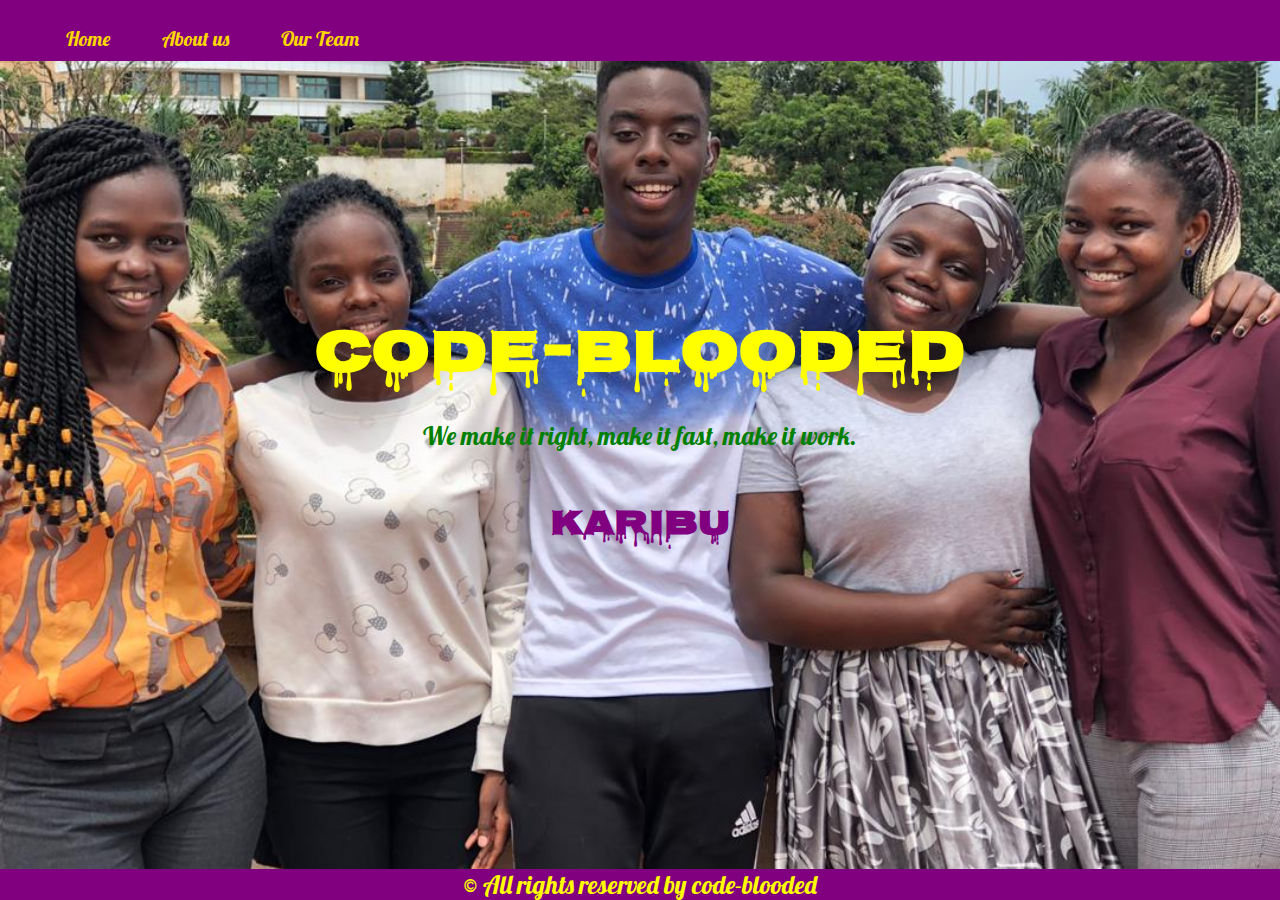
<file: index.html>
<!DOCTYPE html>
<html lang="en">
<head>
    <meta charset="UTF-8">
    <meta name="viewport" content="width=device-width, initial-scale=1.0">
    <title>CODE-BLOODED</title>
    <link rel="stylesheet" type="text/css" href="stylesheet/style.css">
    <link href="https://fonts.googleapis.com/css?family=Lobster&display=swap" rel="stylesheet">
    <link href="https://fonts.googleapis.com/css?family=Nosifer&display=swap" rel="stylesheet">
</head>
<body>
    <div class="container">
        <div class="nav-bar">
            <ul>
                <li><a href="index.html">Home</li></a>

                <li><a href="profiles/about.html">About us</li></a>
                <li class="dropdown">
                    <a href="javascript:void(0)" class="dropbtn">Our Team</a>
                    <div class="dropdown-content">
                        <a href="profiles/mirriam.html"> Mirriam Akongo</a>


                        <a href="profiles/patricia.html">Nalweyiso Patricia</a>
                        <a href="profiles/larry.html">Larry Feni</a>
                        <a href="profiles/musa.html">Mwanaisha Musa</a>
                        <a href="profiles/Patu.html">Patricia Nalwanga</a>
                    </div>
            </li>
            </ul>
         </div>
      <div class="heading">
          <h1>CODE-BLOODED </h1>
          <p>We make it right, make it fast, make it work.</p>
     </div>
     <div id="welcome-section">
        <h3>Karibu</h3>
     </div>
    </div>
<div>
<footer>
    &copy All rights reserved by code-blooded
</footer>
</div>
</body>
</html>
</file>
<file: stylesheet/style.css>
body {
  background-image: url(../images/codeblooded.jpg);
  background-size: 100%;
  background-repeat: no-repeat;
  background-attachment: scroll;

}
.nav-bar{
  left: 0;
  background-color: purple;
  /* text-align:center; */
  position: fixed;

  top: 0;   
  width: 100%; 
}
.nav-bar ul li{
display: inline;
list-style: none;
padding: 10px;
font-family: 'Lobster', cursive;;
text-decoration: none;
overflow: hidden 
}
li {
  float: left;
}

li a, .dropbtn{
color:gold;
text-align: center;
font-size: 20px;
padding: 16px;
text-decoration: none;
display: inline;
}
li a:hover, .dropdown:hover .dropbtn {
  background-color: purple;
}

li.dropdown {
  display: inline-block;
}

.dropdown-content {
  display: none;
  position: absolute;
  background-color: purple;
  min-width: 160px;
  box-shadow: 0px 8px 16px 0px purple;
  z-index: 1;
}

.dropdown-content a {
  color: yellow;
  padding: 12px 16px;
  text-decoration: none;
  display: block;
  text-align: left;
}

.dropdown-content a:hover {background-color: purple;}

.dropdown:hover .dropdown-content {
  display: block;
}
.heading{
  text-align: center;
  margin-top: 305px;
  margin-left: 20%;
  margin-right: 20%;
  border-radius: 30px;
  font-family: 'Nosifer', cursive;
  }

.header{
  font-family: 'Nosifer', cursive;
}

h1{
  color:yellow;
  font-size: 60px;
  font-family: 'Nosifer', cursive;
  margin-bottom: 0px;
}

h3{
  color:purple;
  font-size: 35px;
  font-family: 'Nosifer', cursive;
}

p{
  font-size: 25px;
  padding: 10px;
  margin-top: 0px;
  color: green;
  font-family: 'Lobster', cursive;
}

#welcome-section{
  text-align: center;
  margin-top: 30px;
  margin-right: 35%;
  margin-left: 35%;
  font-size:30px;
  border-radius: 15px;
  margin-bottom: 20px;
  }

footer{
  background-color: purple;
  color: yellow;
  text-align: center;
  position: fixed;
  left: 0;
  bottom: 0;
  width: 100%;
  font-size: 25px;
  font-family: 'Lobster', cursive;
}

body.profile{
  background-color: peachpuff;
  background-image: url("img_tree.png")
  
}
body.about{
background-color: peachpuff;
background-image: url("img_tree.png")
}


img {
width:400px;
height:350px;
border-radius: 8px;
display: block;
margin-left: auto;
margin-right: auto;
}
.aboutme{
font-family: 'Lobster', cursive;
font-size: 25px;
color: black;
}

#profile-link{
font-family: -apple-system, BlinkMacSystemFont, 'Segoe UI', Roboto, Oxygen, Ubuntu, Cantarell, 'Open Sans', 'Helvetica Neue', sans-serif;
}
label{
font-family:-apple-system, BlinkMacSystemFont, 'Segoe UI', Roboto, Oxygen, Ubuntu, Cantarell, 'Open Sans', 'Helvetica Neue', sans-serif;
color: black;

}

.flex-container {
  display: flex;
  align-content: stretch;
}

.flex-container > div {
  
  margin: 40px;
  padding: 50px;
  font-size: 30px;

}
</file>
